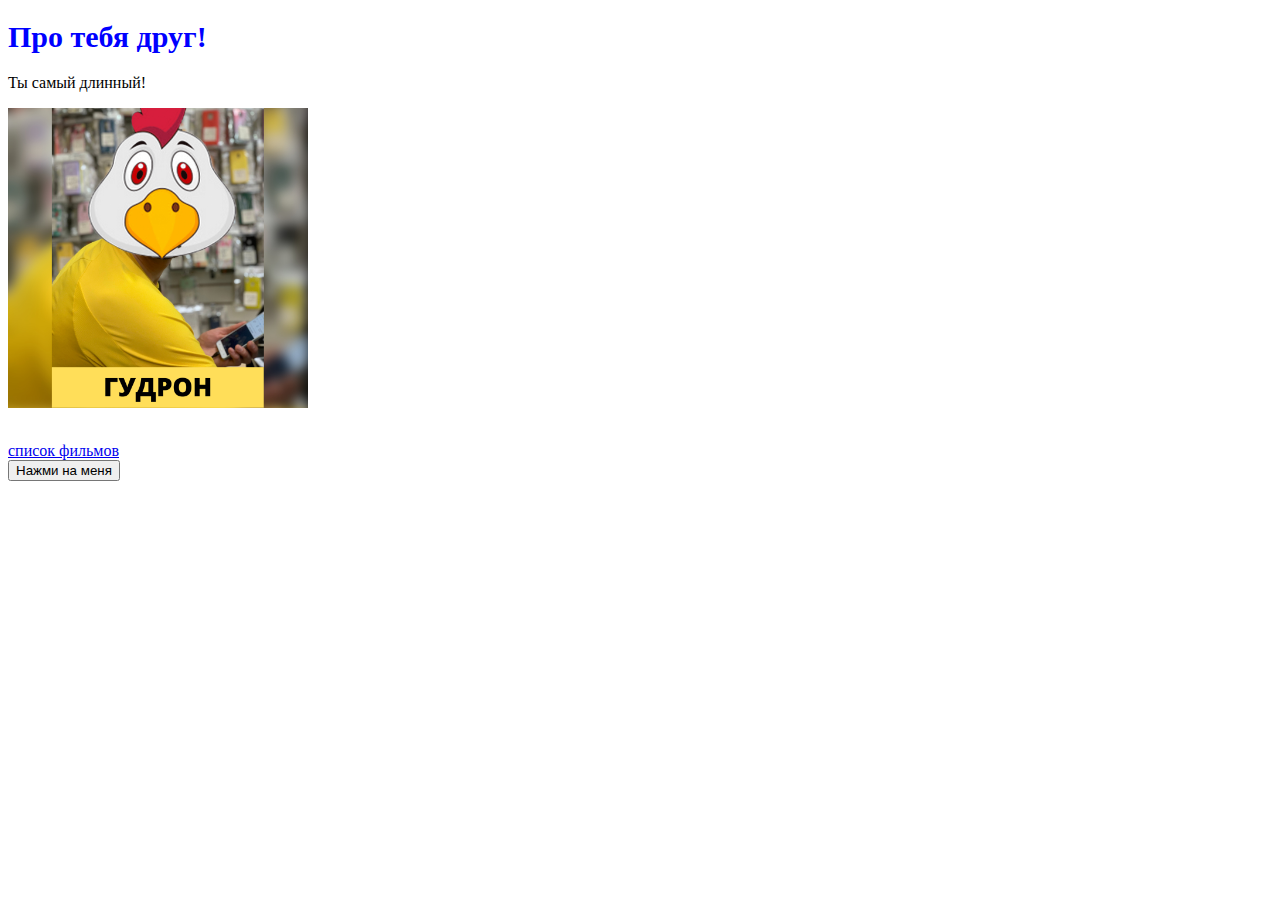
<file: index.html>
<!DOCTYPE html>
<html lang="en">
<head>
    <meta charset="UTF-8">
    <meta name="viewport" content="width=device-width, initial-scale=1.0">
    <title>Привет гудрон</title>
    <link rel="stylesheet" href="index.css">
</head>

 <body>
    <h1>Про тебя друг!</h1>
    <p>Ты самый длинный!</p>
    <img 
        src="photo-output.jpg"alt="гудрон"
        width="300">
    <div>
    <a href="films.html">список фильмов</a>
    </div>  
    <button>Нажми на меня</button> 
    
    <div class="output"></div>

    <script src="index.js"></script>
</body>

</html>
</file>
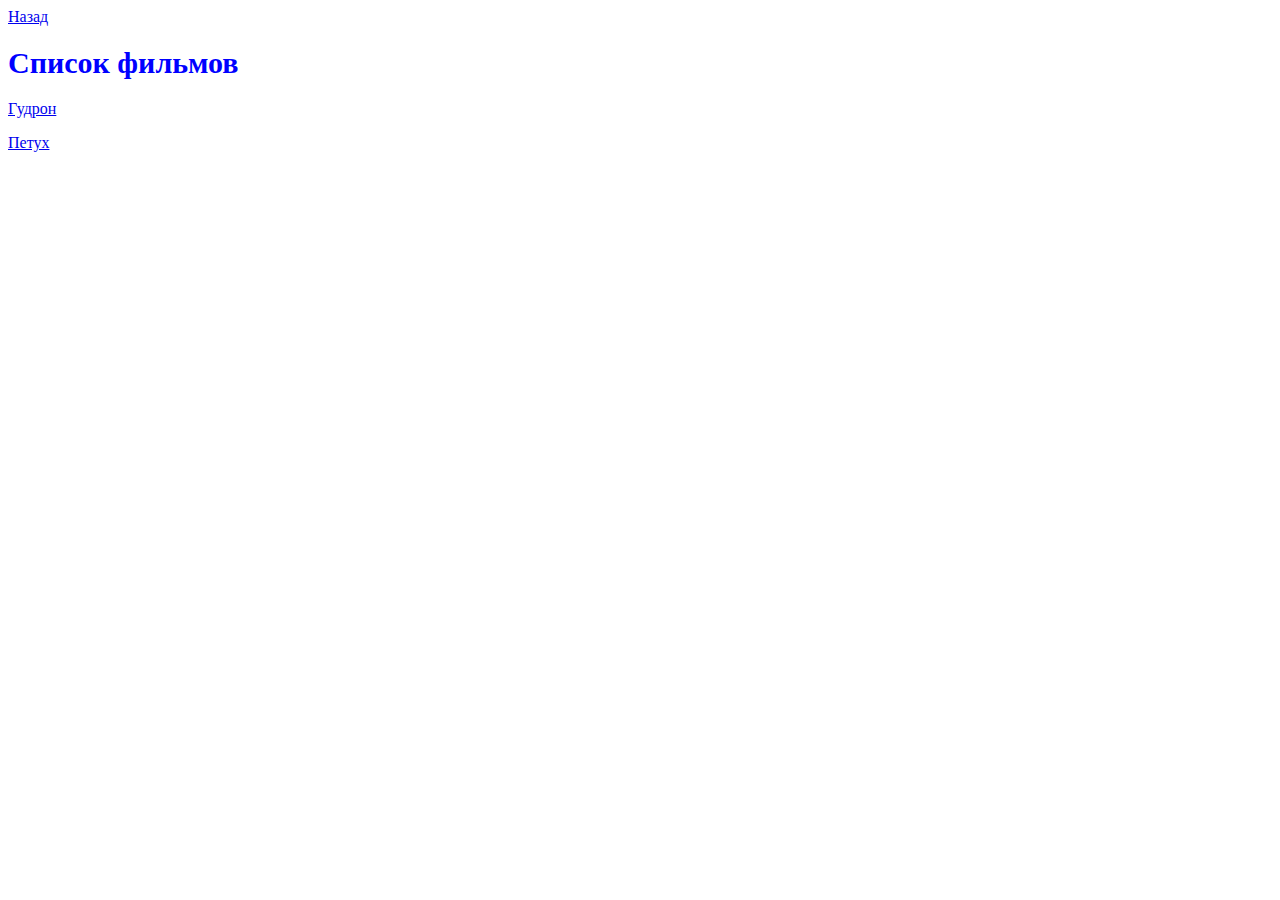
<file: films.html>
<!DOCTYPE html>
<html lang="en">
<head>
    <meta charset="UTF-8">
    <meta name="viewport" content="width=device-width, initial-scale=1.0">
    <title>Список фильмов</title>
    <link rel="stylesheet" href="index.css">
</head>
<body>
    <a href="/">Назад</a>
    <h1>Список фильмов</h1>
    <p>
        <a href="https://perekop.org/21351">Гудрон</a>
    </p>
    <p>
        <a href="https://w140.zona.plus/movies/petuh-2015">Петух</a>
    </p>

</body>
</html>
</file>
<file: index.css>
h1 {
    font-size: 30px;
    color: blue;
}

img {
    margin-bottom: 30px;
}

.output {
    color: rgb(255, 0, 4);
}
</file>
